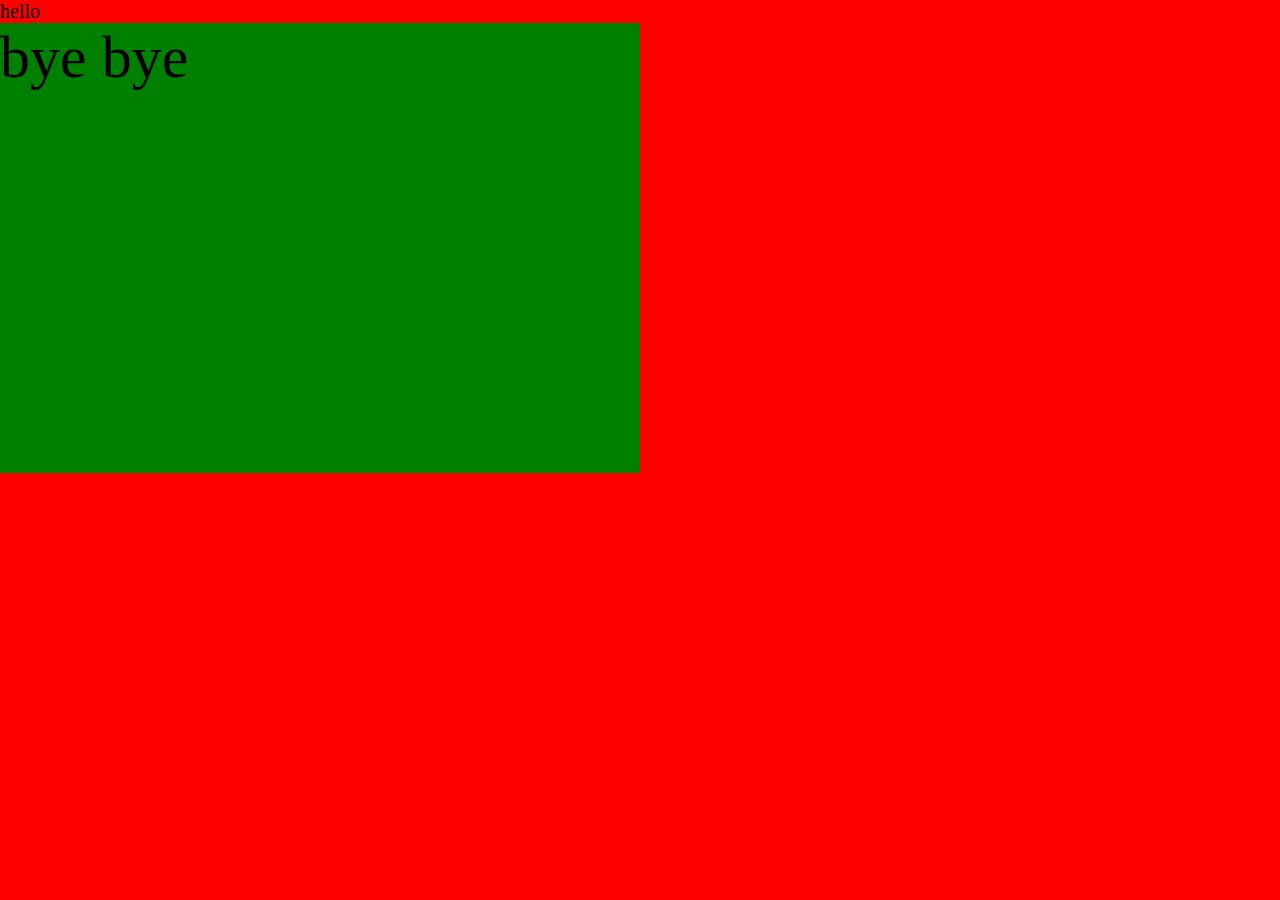
<file: index.html>
<!DOCTYPE html>
<html lang="en">
<head>
    <meta charset="UTF-8">
    <meta name="viewport" content="width=device-width, initial-scale=1.0">
    <title>Document</title>
    <style>
        *{
            box-sizing: border-box;
            margin: 0;
            padding: 0;
        }

        *:root{
            font-size: 10px;
        }
    </style>
</head>
<body>
    <div style="height: 100vh; background-color: red; width: 100vw; font-size: 2rem;" >
        hello

        <div style="height: 50%; width: 50%; background-color: green; font-size: 3em;" >
                bye bye
        </div>
    </div>
</body>
</html>
</file>
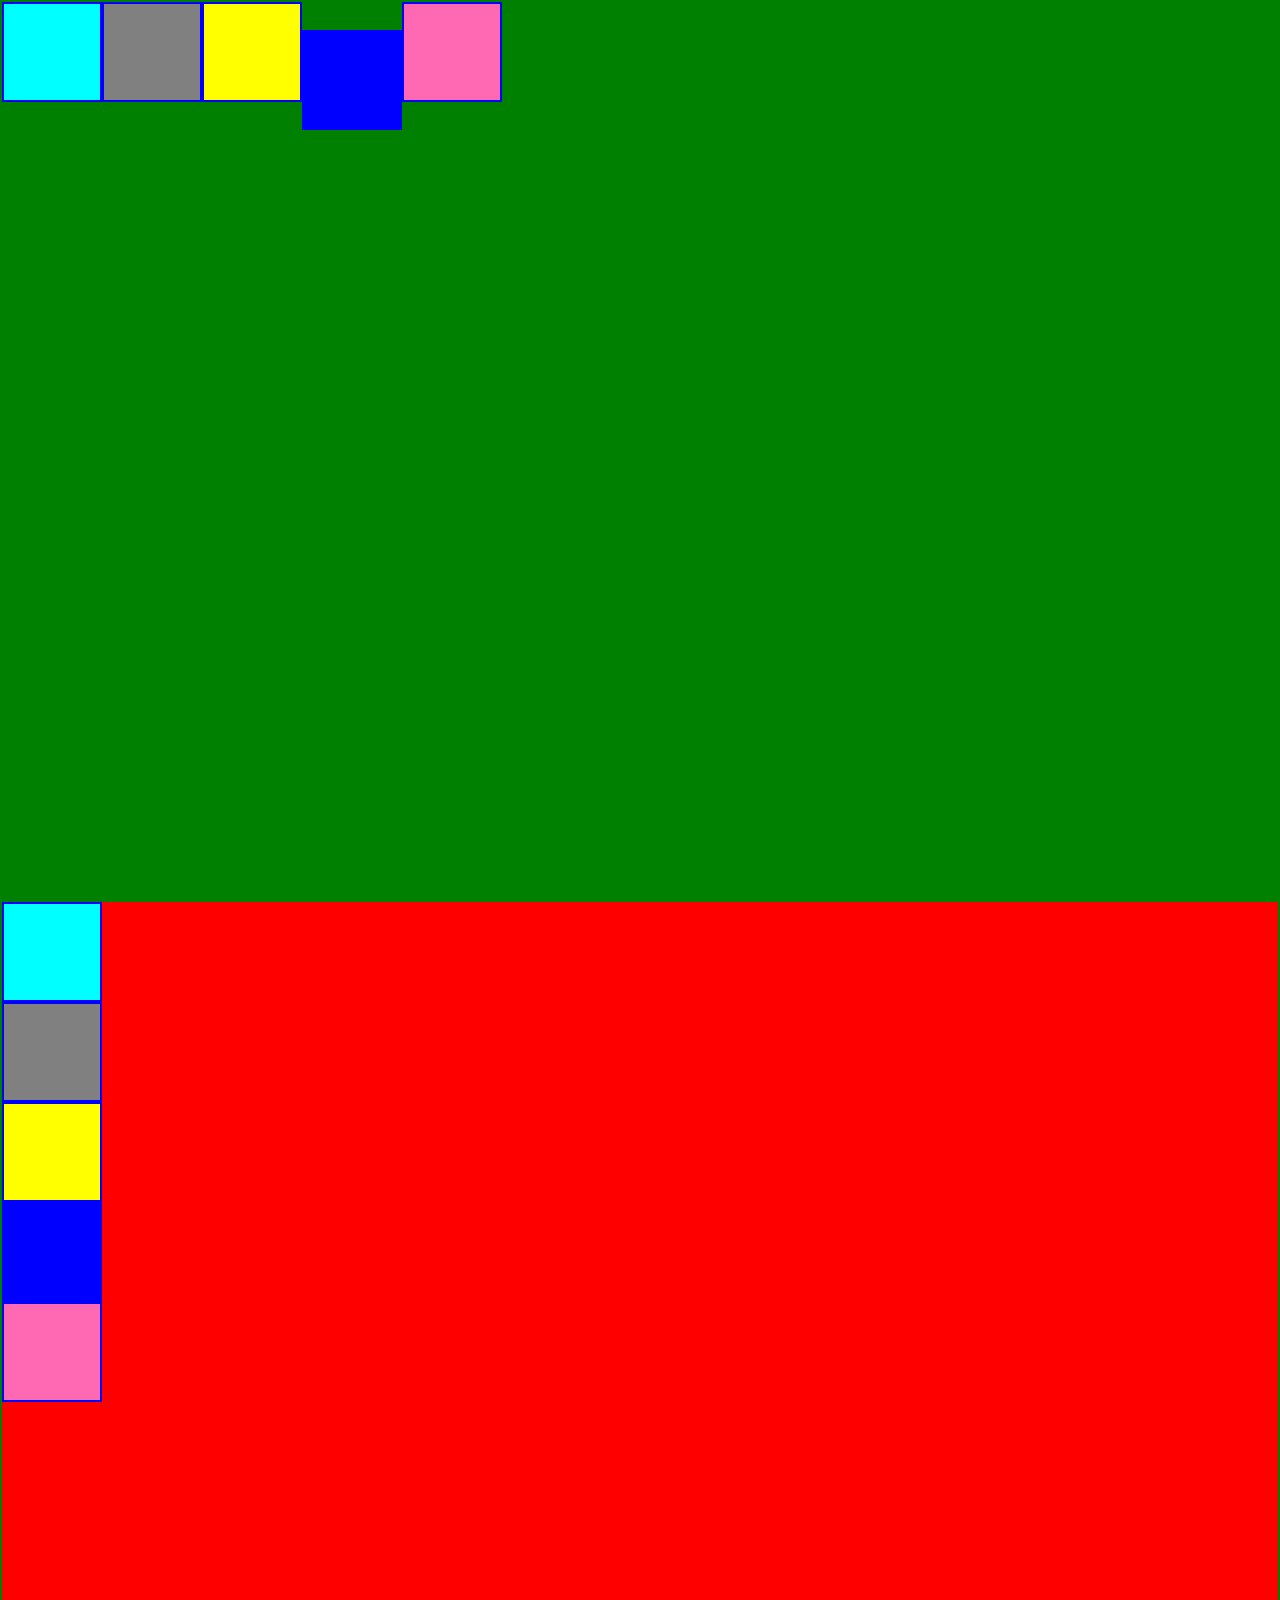
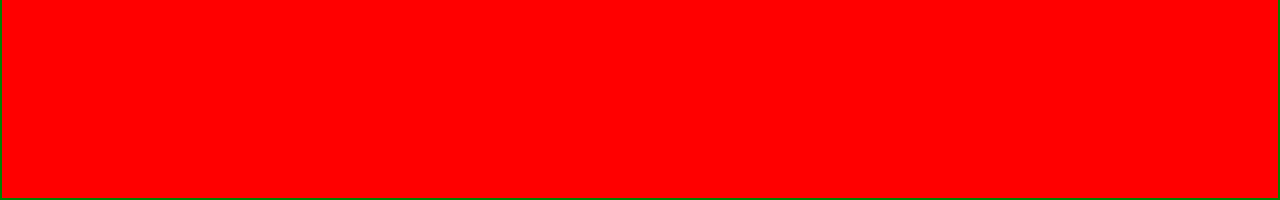
<file: positioning/position.html>
<!DOCTYPE html>
<html lang="en">
  <head>
    <meta charset="UTF-8" />
    <meta name="viewport" content="width=device-width, initial-scale=1.0" />
    <title>Document</title>
    <link rel="stylesheet" href="./position.css" />
    <style>
      .parent1 {
        background-color: aqua;
      }
    </style>
  </head>
  <body>
    <div class="grandParent grandParent1">
      <div class="parent parent1">
        <div class="child child1"></div>
      </div>
      <div class="parent parent2">
        <div class="child child2"></div>
      </div>
      <div class="parent parent3">
        <div class="child child3"></div>
      </div>
      <div class="parent parent4">
        <div class="child child4"></div>
      </div>
      <div class="parent parent5">
        <div class="child child5"></div>
      </div>
    </div>
    <div class="grandParent grandParent2">
      <div class="parent parent1">
        <div class="child child1"></div>
      </div>
      <div class="parent parent2">
        <div class="child child2"></div>
      </div>
      <div class="parent parent3">
        <div class="child child3"></div>
      </div>
      <div class="parent parent4">
        <div class="child child4"></div>
      </div>
      <div class="parent parent5">
        <div class="child child5"></div>
      </div>
    </div>
  </body>
</html>
</file>
<file: positioning/position.css>
:root{
  --primaryBgColor : #ffffff;
  --primaryFontColor : grey;
  --secondaryBgColor : yellow;
  --secondaryFontColor : blue;
}

* {
  box-sizing: border-box;
  margin: 0;
  padding: 0;
}
.grandParent {
  height: 100vh;
  border: 2px solid green;
}
.parent {
  height: 100px;
  width: 100px;
  border: 2px solid var(--secondaryFontColor);
  /* border-width: 2px;
    border-style: solid;
    border-color: red; */
  /* border-right: 2px solid red;
    border-top: 2px solid red;
    border-bottom: 2px solid red;
    border-left: 2px solid red; */
}
.parent1 {
  background-color: var(--primaryBgColor);
  /* margin: 100px; */
  /* margin: 100px 500px; */
  /* 1st top and bottom and 2nd left and right */
  /* margin: 0px 100px 500px; */
  /* 1st top 2nd left and right 3rd bottom */
  /* margin: 0px 100px 500px 0px; */
  /* 1st top 2nd right 3rd bottom 4th left */
  /* margin-top: 10px;
    margin-bottom: 50px;
    margin-right: 10px;
    margin-left: 30px; */

  /*  */

  /* padding: 100px; */
  /* padding: 100px 500px; */
  /* 1st top and bottom and 2nd left and right */
  /* padding: 0px 100px 500px; */
  /* 1st top 2nd left and right 3rd bottom */
  /* padding: 0px 100px 500px 0px; */
  /* 1st top 2nd right 3rd bottom 4th left */
  /* padding-top: 10px;
    padding-bottom: 50px;
    padding-right: 10px;
    padding-left: 30px; */

    /* 
        multicolumn , paginaion, dropdwon, float, bootstrap, 
    */
}

.parent2 {
  background-color: var(--primaryFontColor);
  position: relative;
  animation: loopAnim 50s linear infinite;
}




.parent3 {
  background-color: var(--secondaryBgColor);
  /* transition: 2s ease-in-out; */
  
  /* transition-delay: 2s; */
  transition-duration: 5s;
  /* transition-timing-function: cubic-bezier(0.47, 0, 0.745, 0.715); */
  /* transition-timing-function: cubic-bezier(0.19, 1, 0.22, 1); */
  /* transition-timing-function: cubic-bezier(0.075, 0.82, 0.165, 1); */
}

.parent:hover{
  width: 500px;
  transform: scale(2);
}
/* .child3 {
  width: 50%;
  height: 50%;
  background-color: aquamarine;
} */
.parent4 {
  background-color: blue;
  position: sticky;
  top: 30px;
}
.parent5 {
  background-color: hotpink;
}

.grandParent1 {
  background-color: green;
  display: flex;
}
.grandParent2 {
  background-color: red;
}


/* @media screen {
  
} */

@media (max-width: 768px) {
    .grandParent1{
      background-color: black;
    }
}

@media (max-width: 500px) {
    .grandParent1{
      background-color: white;
      flex-direction: column;
      align-items: center;
    }
}

/* @media not screen {
  
} */
</file>
